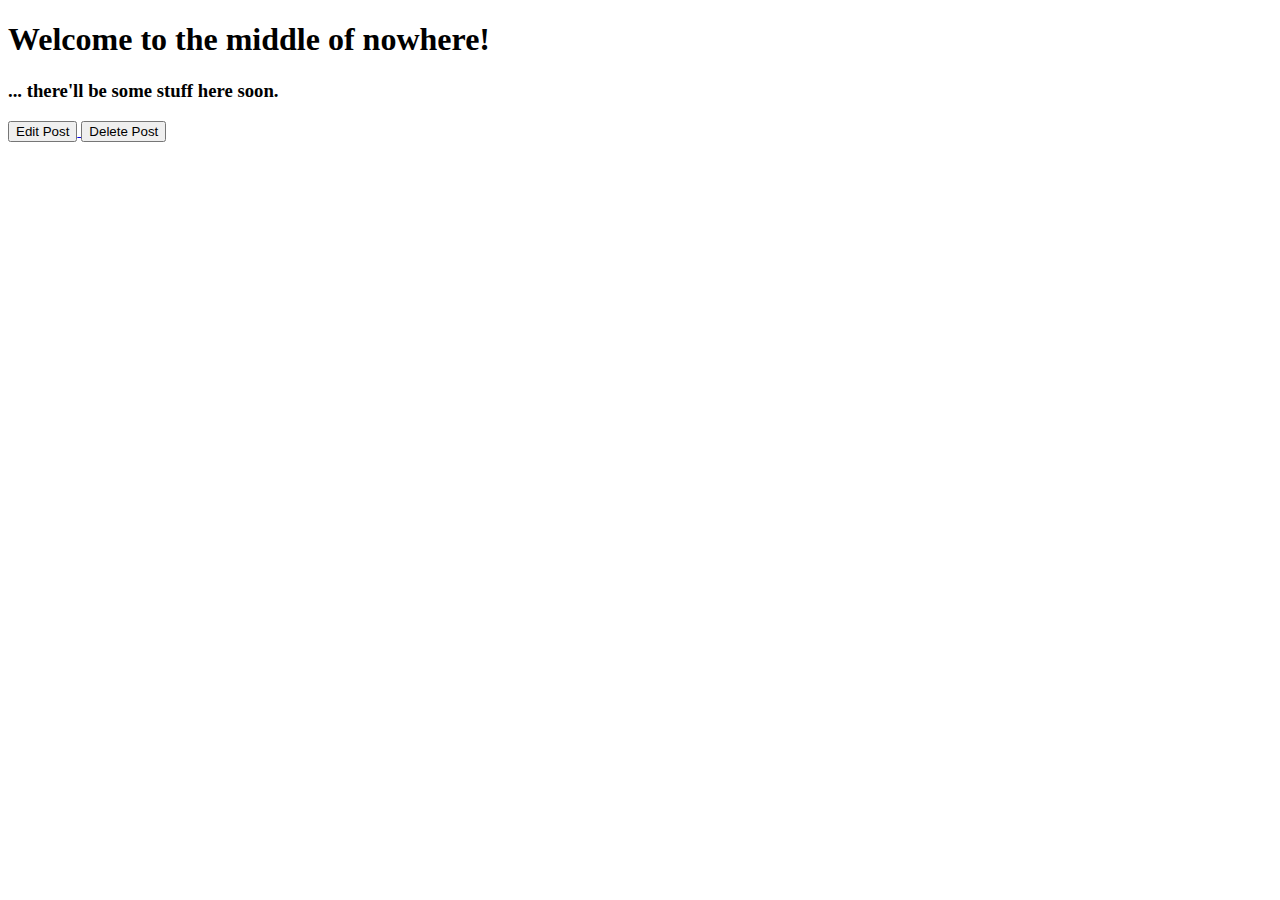
<file: target/classes/templates/blogpost/index.html>
<!DOCTYPE html>
<html xmlns:th="http://www.thymeleaf.org">
  <head>
    <title>The middle of nowhere...</title>
<div th:replace="/fragments/styling :: head-style" ></div>
  </head>
  <body>
	<div th:replace="fragments/navbar :: navbar" ></div>
    <h1>Welcome to the middle of nowhere!</h1>
    <h3>... there'll be some stuff here soon.</h3>
    
	<div class="row">
	    <div th:each="blog:${posts}">
	        <div class="col-md-6">
	            <div class="panel panel-default">
	                <div class="panel-heading">
	                    <p th:text="${blog.title}"/>
			</div>
		    <div class="panel-body">
			<p th:text="${blog.author}"/>
			<p th:text="${blog.blogEntry}" />
		    </div>
		    <div class="panel-footer">
				<div class="card-footer">
					<a href="#" th:href="@{blogposts/{id}(id=${blog.id})}">
						<button class="btn btn-light">Edit Post</button>
					</a>
					<a href="#" th:href="@{blogposts/delete/{id}(id=${blog.id})}">
						<button class="btn btn-danger" type="submit">Delete Post</button>
					</a>
				</div>
	            </div>
	          </div>
	        </div>
	    </div>
	</div>
	
<div th:replace="/fragments/styling :: body-links" ></div>
  </body>
</html>
</file>
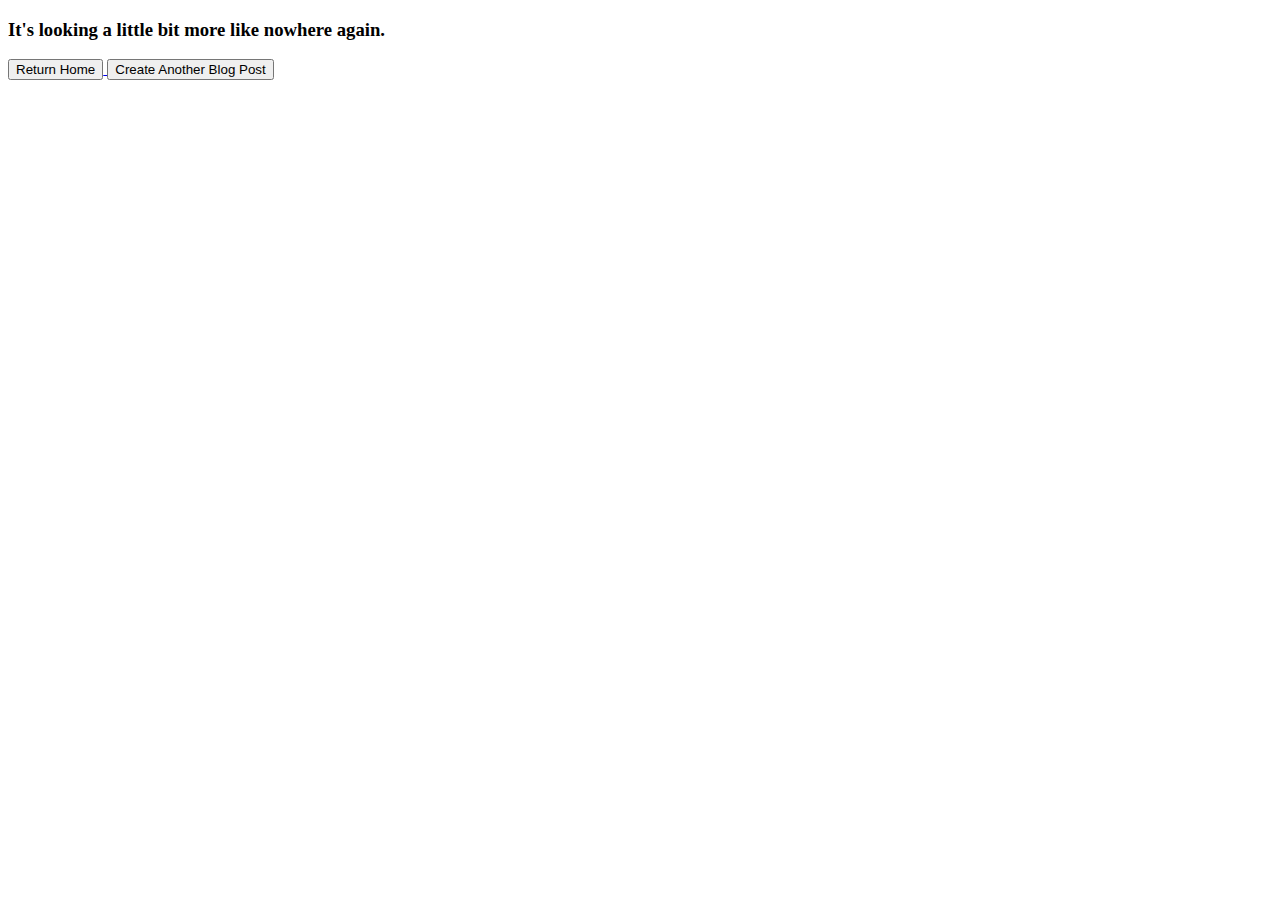
<file: target/classes/templates/blogpost/delete.html>
<!DOCTYPE html>
<html xmlns:th="http://www.thymeleaf.org">
  <head>
    <title>Blogger? I hardly know 'er!</title>
<div th:replace="/fragments/styling :: head-style" ></div>
  </head>
  <body>
	  <div th:replace="fragments/navbar :: navbar" ></div>
	  <div class="container">
<div class="row">
    <div class="col-xl">
    	<h3>It's looking a little bit more like nowhere again.</h3>
    </div>
</div>
 
<div class="row">
    <div class="col-md">
        <a href="/">
        	<button class="btn btn-primary">Return Home</button>
        </a>
        <a href="/blogposts/new">
        	<button class="btn btn-secondary">Create Another Blog Post</button>
        </a>
    </div>
</div>
	</div>
	
<div th:replace="/fragments/styling :: body-links" ></div>
  </body>
</html>
</file>
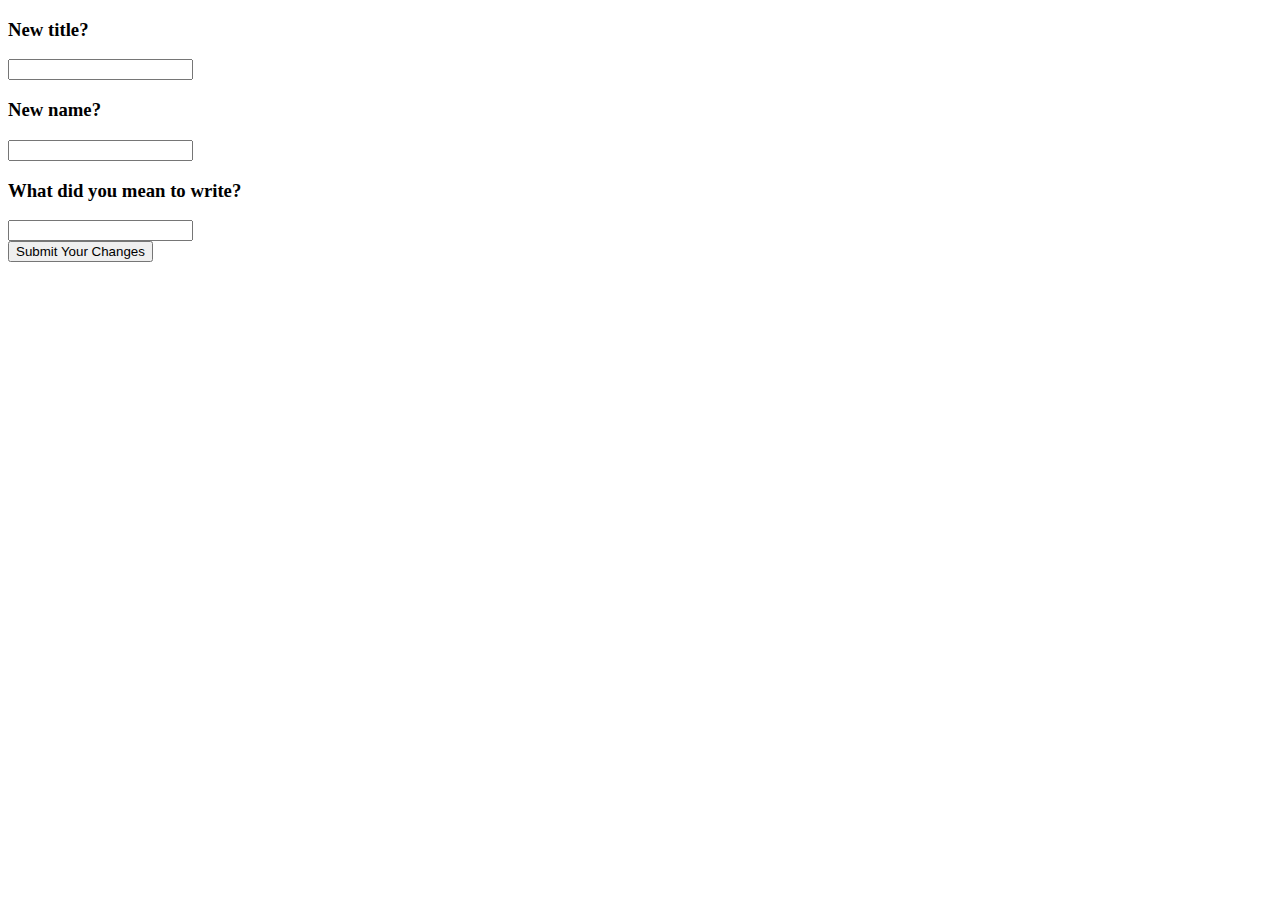
<file: target/classes/templates/blogpost/edit.html>
<!DOCTYPE html>
<html xmlns:th="http://www.thymeleaf.org">
<head>
	<title>Edit a Blog</title>
<div th:replace="/fragments/styling :: head-style" ></div>
</head>
<body>
	<div th:replace="fragments/navbar :: navbar" ></div>
	
	<div class="container">
		<form action="#" th:action="@{~/blogposts/update/{id}(id=${blogPost.id})}" th:object="${blogPost}" method="POST">
			<div class="form-group">
				<h3>New title?</h3>
				<input type="text" class="form-control" th:field="*{title}" />
			</div>
				 		
			<div class="form-group">
				<h3>New name?</h3>
				<input type="text" class="form-control" th:field="*{author}" />
			</div>
				 		
			<div class="form-group">
				<h3>What did you mean to write?</h3>
				<input type="text" class ="form-control" th:field="*{blogEntry}" />
			</div>
				
			<button class="btn btn-primary">Submit Your Changes</button>
		</form>
	</div>
	
	<div th:replace="/fragments/styling :: body-links" ></div>

</body>
</html>
</file>
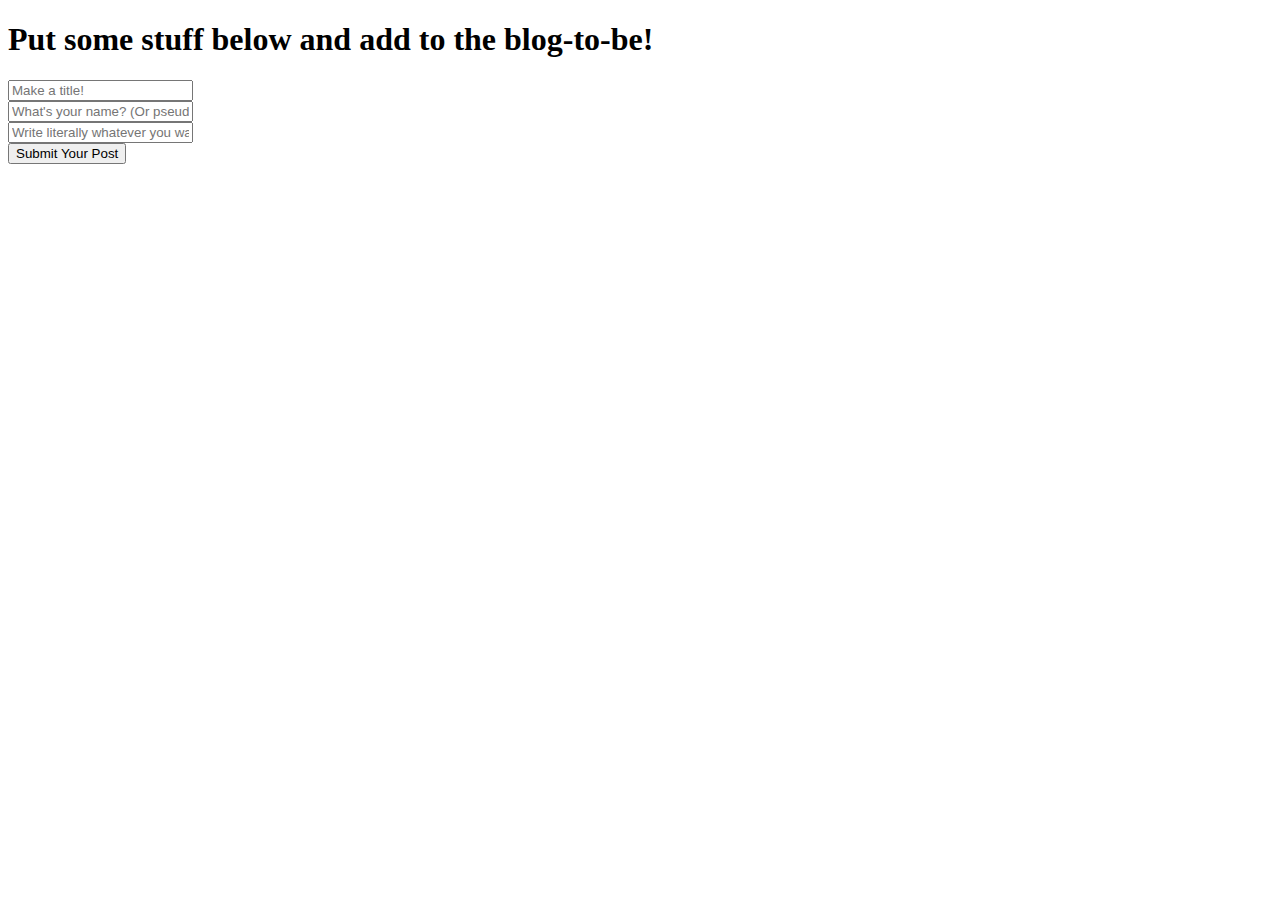
<file: target/classes/templates/blogpost/new.html>
<!DOCTYPE html>
<html xmlns:th="http://www.thymeleaf.org">
<head>
	<title>Create a New Blog</title>
<div th:replace="/fragments/styling :: head-style" ></div>
</head>
	<body>
		<div th:replace="fragments/navbar :: navbar" ></div>
				<div class="container">
			<h1>Put some stuff below and add to the blog-to-be!</h1>
	 		<form action="#" th:action="@{/blogposts}" th:object="${blogPost}" method="post">
	 		
		 		<div class="form-group">
		 			<input type="text" class="form-control" placeholder="Make a title!" th:field="*{title}" />
		 		</div>
		 		
		 		<div class="form-group">
		 			<input type="text" class="form-control" placeholder="What's your name? (Or pseudonym. Or username.)" th:field="*{author}" />
		 		</div>
		 		
		 		<div class="form-group">
		 			<input type="text" class ="form-control" placeholder="Write literally whatever you want. (Not literally. There's no validation in this form just yet, please be nice.)" th:field="*{blogEntry}" />
		 		</div>
		
		 		<button class="btn btn-primary">Submit Your Post</button>
			</form>
		</div>
<div th:replace="/fragments/styling :: body-links" ></div></body>
</html>
</file>
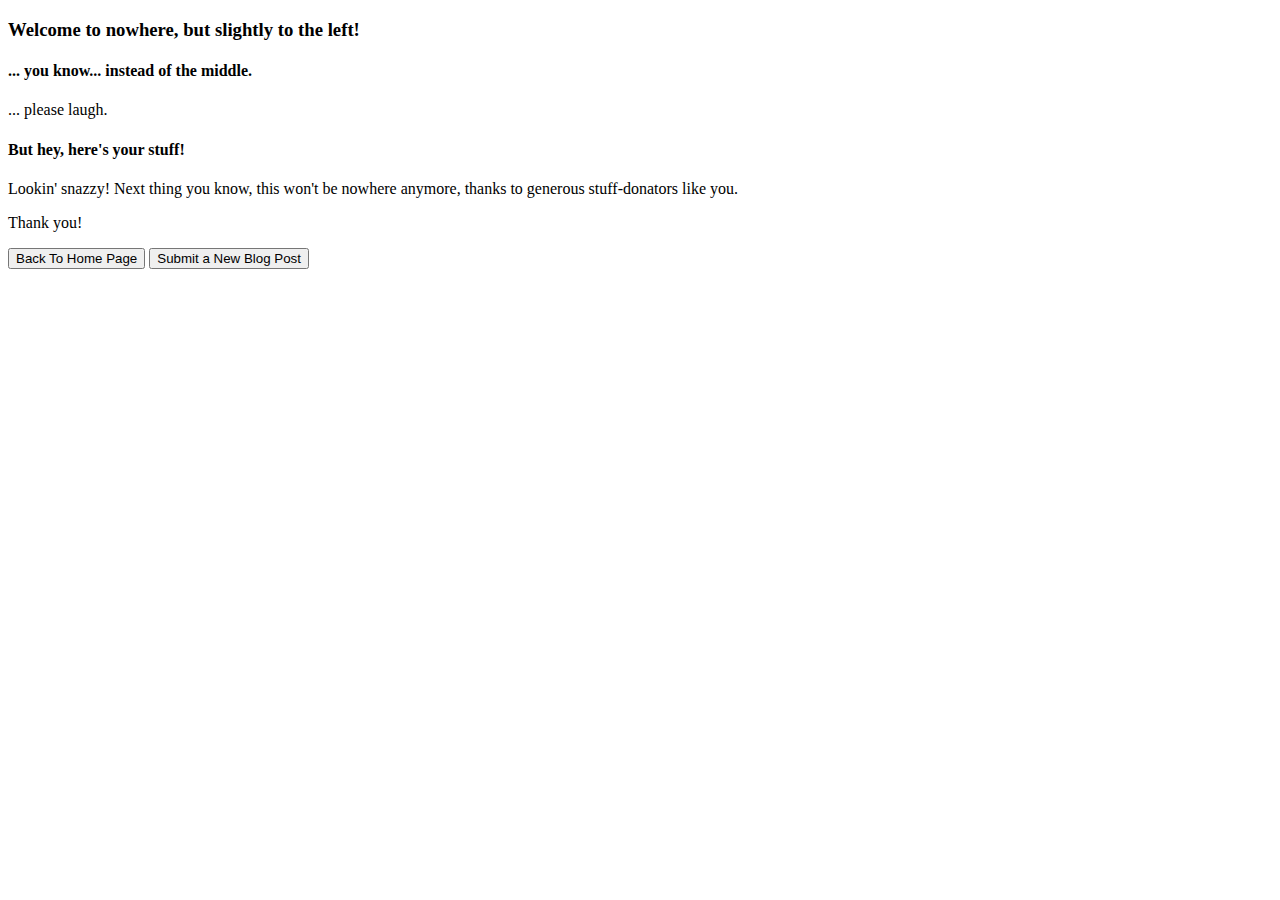
<file: target/classes/templates/blogpost/result.html>
<!DOCTYPE html>
<html xmlns:th="http://www.thymeleaf.org">
  <head>
    <title>Blogger? We know 'er now!</title>
<div th:replace="/fragments/styling :: head-style" ></div>
  </head>
  <body>
	  <div th:replace="fragments/navbar :: navbar" ></div>
	  <div class="container">
		  <div class="row">
		    <div class="col-md-12">
			    <h3>Welcome to nowhere, but slightly to the left!</h3>
			    <h4>... you know... instead of the middle.</h4>
			    <p>... please laugh.</p>
			    <h4>But hey, here's your stuff!</h4>
		    	<div class="panel panel-primary">
			        <div class="panel-heading">
					  <h1 th:text="${title}"></h1>
					</div>
					<div class="panel-body">
					  <strong><p th:text="${author}"/></strong>
					  <p th:text="${blogEntry}" />
					</div>
					<div class="panel-footer">
					</div>
			    </div>
		      	<p>Lookin' snazzy! Next thing you know, this won't be nowhere anymore, thanks to generous stuff-donators like you.</p>
				<p>Thank you!</p>
				<a th:href="@{/}"><button class="btn btn-success">Back To Home Page</button></a>
				<a th:href="@{/blogposts/new}"><button class="btn btn-primary">Submit a New Blog Post</button></a>
			</div>
		</div>
	</div>
	
<div th:replace="/fragments/styling :: body-links" ></div>
  </body>
</html>
</file>
